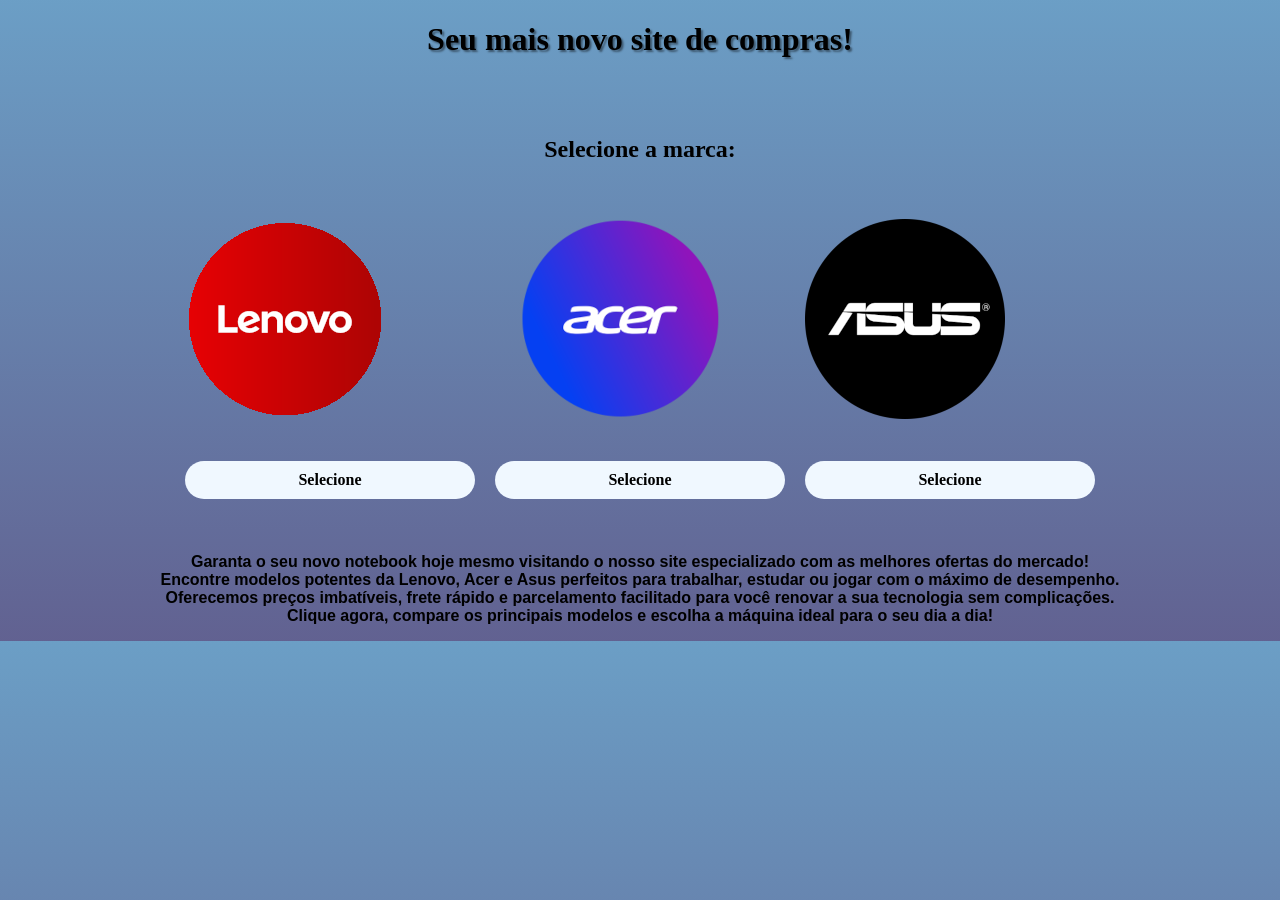
<file: index.html>
<!DOCTYPE html>
<html lang="pt-br">

<head>
    <meta charset="UTF-8">
    <meta name="viewport" content="width=device-width, initial-scale=1.0">
    <title>Vendas</title>
    <link rel="stylesheet" href="style.css">
    <link rel="shortcut icon" href="imagens/laptop-icon.png" type="image/x-icon">
</head>

<body id="index">
    <main>
        <h1>Seu mais novo site de compras!</h1>
        <br>
        <br>
        <h2>Selecione a marca:</h2>
        <br>
        <br>
        <div class="opcao">
            <div>
                <img src="imagens/lenovo-logo1.png" alt="Logo Lenovo">
                <br>
                <br>
                <a class="botao" href="lenovo.html">Selecione</a>
            </div>
            <div>
                <img src="imagens/acer-logo1.png" alt="Logo Acer">
                <br>
                <br>
                <a class="botao" href="acer.html">Selecione</a>
            </div>
            <div>
                <img src="imagens/asus-logo1.png" alt="Logo Asus">
                <br>
                <br>
                <a class="botao" href="asus.html">Selecione</a>
            </div>
        </div>
        <br>
        <p>
            <strong>
                Garanta o seu novo notebook hoje mesmo visitando o nosso site especializado com as melhores ofertas do
                mercado!
                <br> Encontre modelos potentes da Lenovo, Acer e Asus perfeitos para trabalhar, estudar ou jogar com o
                máximo de
                desempenho. <br> Oferecemos preços imbatíveis, frete rápido e parcelamento facilitado para você renovar
                a
                sua
                tecnologia sem complicações. <br> Clique agora, compare os principais modelos e escolha a máquina ideal
                para
                o
                seu
                dia a dia!
            </strong>
        </p>
    </main>

</body>

</html>
</file>
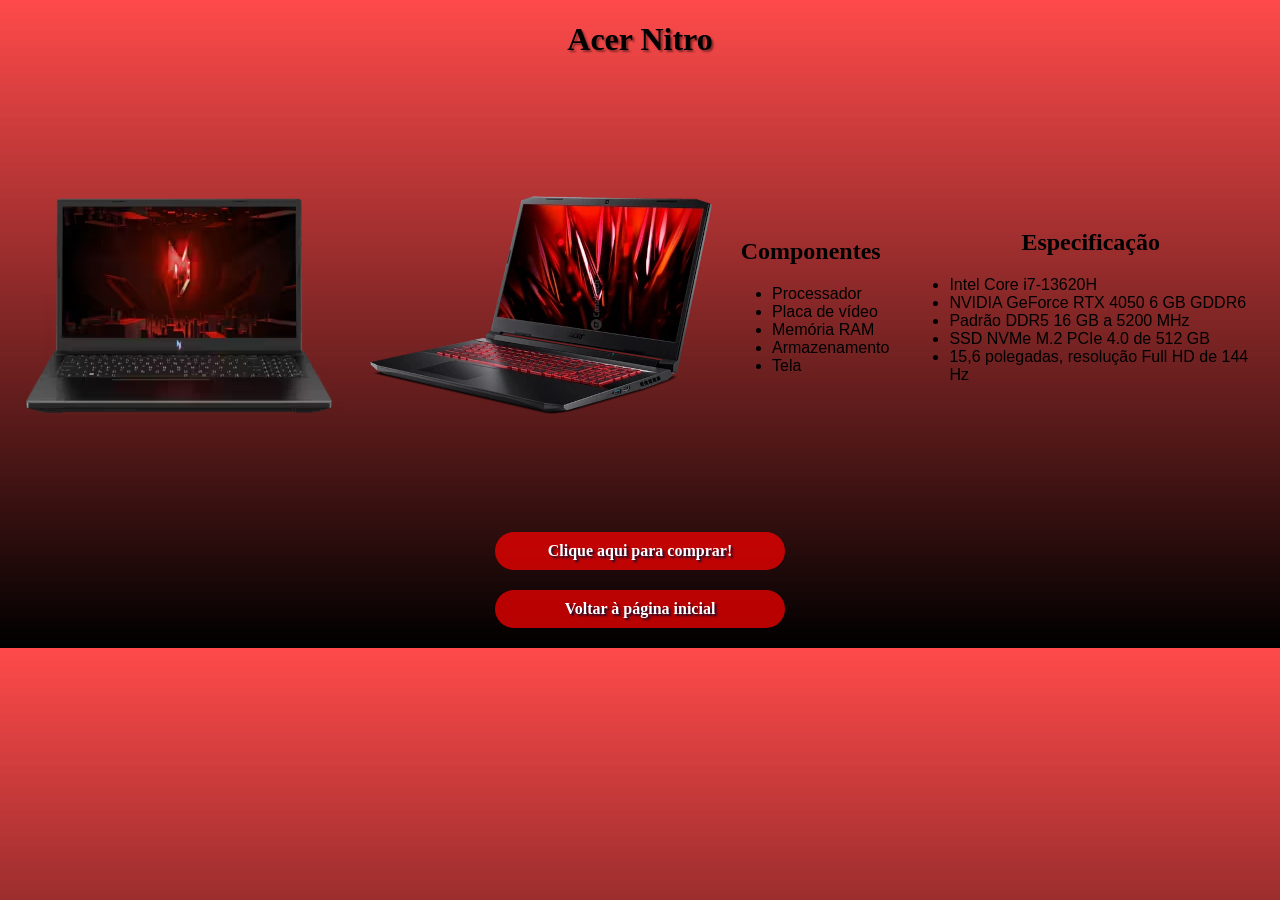
<file: acer.html>
<!DOCTYPE html>
<html lang="pt-br">

<head>
    <meta charset="UTF-8">
    <meta name="viewport" content="width=device-width, initial-scale=1.0">
    <title>Acer</title>
    <link rel="stylesheet" href="style.css">
</head>

<body id="acer">
    <main>
        <h1>Acer Nitro</h1>
        <br><br><br>
        <div class="lista">
            <img src="imagens/nitro1.avif" alt="">
            <img src="imagens/nitro-lado1.webp" alt="">
            
            <div class="grupo-lista">
                <h2>Componentes</h2>
                <ul>
                    <li>Processador</li>
                    <li>Placa de vídeo</li>
                    <li>Memória RAM</li>
                    <li>Armazenamento</li>
                    <li>Tela</li>
                </ul>
            </div>

            <div class="grupo-lista">
                <h2>Especificação</h2>
                <ul>
                    <li>Intel Core i7-13620H</li>
                    <li>NVIDIA GeForce RTX 4050 6 GB GDDR6</li>
                    <li>Padrão DDR5 16 GB a 5200 MHz</li>
                    <li>SSD NVMe M.2 PCIe 4.0 de 512 GB</li>
                    <li>15,6 polegadas, resolução Full HD de 144 Hz</li>
                </ul>
            </div>
        </div>
        <br><br>
        <a class="botao-acer"
            href="https://www.google.com/aclk?sa=L&ai=DChsSEwi67v2y0ueWAxX9SEgAHcz4CL0YACICCAEQCBoCY2U&co=1&ase=2&gclid=Cj0KCQjwzY7VBhDwARIsAFtPvBSULtmF4A-AgH7MqBtFPcbOtyG3agkvdFVRwU5T6ME8K1ckO-cJqHoaAul2EALw_wcB&cid=[base64]&cce=2&category=acrcp_v1_32&sig=AOD64_2WtVNIt5K5xNmEU-7vorYZjypoyg&ctype=5&q=&nis=4&ved=2ahUKEwjQiviy0ueWAxVcB7kGHdXdLVcQ5bgDKAB6BAgQEBc&adurl=">Clique
            aqui para comprar!</a>
        <a class="botao-acer" href="index.html">Voltar à página inicial</a>
    </main>

</body>

</html>
</file>
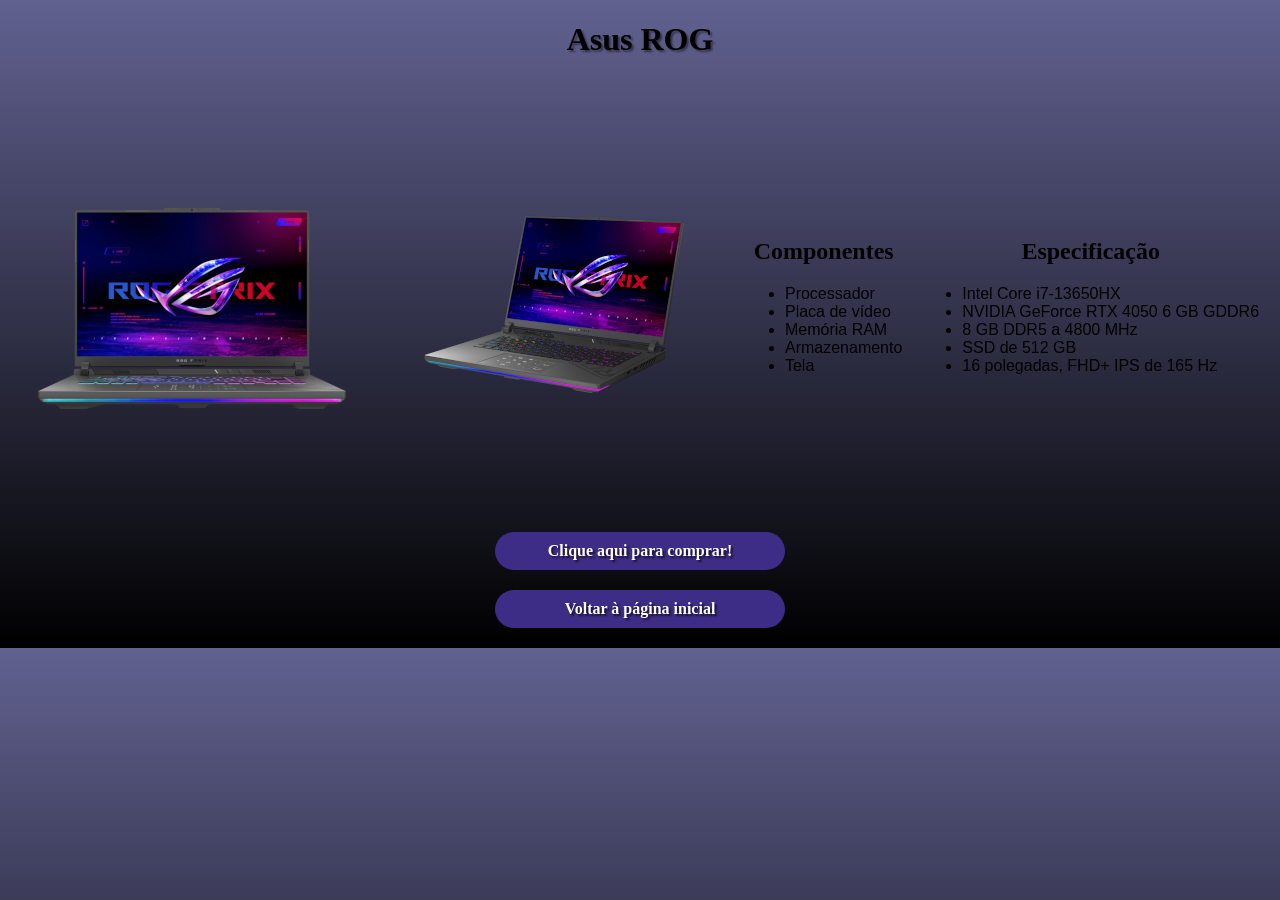
<file: asus.html>
<!DOCTYPE html>
<html lang="pt-br">

<head>
    <meta charset="UTF-8">
    <meta name="viewport" content="width=device-width, initial-scale=1.0">
    <title>Asus</title>
    <link rel="stylesheet" href="style.css">
</head>

<body id="asus">

    <main>
        <h1>Asus ROG</h1>
        <br><br><br>

        <div class="lista">
            <img src="imagens/rog-frente.png" alt="">
            <img src="imagens/rog-lado.png" alt="">

            <div class="grupo-lista">
                <h2>Componentes</h2>
                <ul>
                    <li>Processador</li>
                    <li>Placa de vídeo</li>
                    <li>Memória RAM</li>
                    <li>Armazenamento</li>
                    <li>Tela</li>
                </ul>
            </div>

            <div class="grupo-lista">
                <h2>Especificação</h2>
                <ul>
                    <li>Intel Core i7-13650HX</li>
                    <li>NVIDIA GeForce RTX 4050 6 GB GDDR6</li>
                    <li>8 GB DDR5 a 4800 MHz</li>
                    <li>SSD de 512 GB</li>
                    <li>16 polegadas, FHD+ IPS de 165 Hz</li>
                </ul>
            </div>
        </div>

        <br><br>

        <a class="botao-asus"
            href="https://www.kabum.com.br/produto/537377/notebook-gamer-asus-rog-strix-g16-intel-core-i7-8gb-ram-geforce-rtx-4050-ssd-512gb-16-fhd-165hz-keepos-eclipse-gray-g614ju-n3367?srsltid=AfmBOorNWlZ52RuCFlxftzjtdbJ_wMbnJMC0myzjTYEQlF0eB3JiWJ4Sa-4">Clique
            aqui para comprar!</a>

        <a class="botao-asus" href="index.html">Voltar à página inicial</a>
    </main>

</body>

</html>
</file>
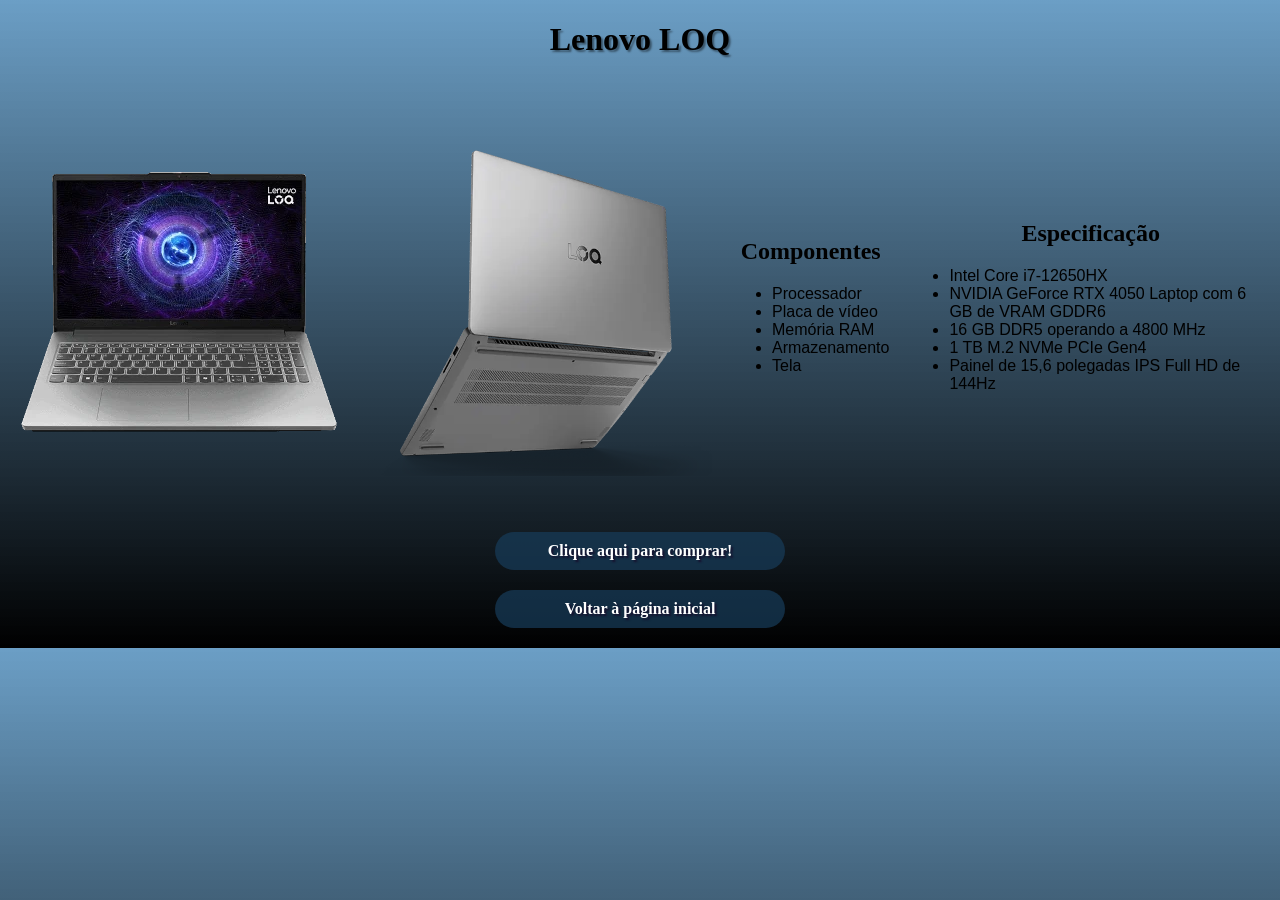
<file: lenovo.html>
<!DOCTYPE html>
<html lang="pt-br">

<head>
    <meta charset="UTF-8">
    <meta name="viewport" content="width=device-width, initial-scale=1.0">
    <title>Lenovo</title>
    <link rel="stylesheet" href="style.css">
</head>

<body id="lenovo">

    <main>
        <h1>Lenovo LOQ</h1>
        <br><br><br>
        <div class="lista">
            <img src="imagens/lenovo.webp" alt="">
            <img src="imagens/lenovo-traz1.png" alt="">

            <div class="grupo-lista">
                <h2>Componentes</h2>
                <ul>
                    <li>Processador</li>
                    <li>Placa de vídeo</li>
                    <li>Memória RAM</li>
                    <li>Armazenamento</li>
                    <li>Tela</li>
                </ul>
            </div>

            <div class="grupo-lista">
                <h2>Especificação</h2>
                <ul>
                    <li>Intel Core i7-12650HX</li>
                    <li>NVIDIA GeForce RTX 4050 Laptop com 6 GB de VRAM GDDR6</li>
                    <li>16 GB DDR5 operando a 4800 MHz</li>
                    <li>1 TB M.2 NVMe PCIe Gen4</li>
                    <li>Painel de 15,6 polegadas IPS Full HD de 144Hz</li>
                </ul>
            </div>
        </div>
        <br><br>
        <a class="botao-lenovo"
            href="https://www.google.com/aclk?sa=L&ai=DChsSEwjF-a-6rOeWAxXTTUgAHQ-gEUgYACICCAEQBRoCY2U&co=1&ase=2&gclid=Cj0KCQjwzY7VBhDwARIsAFtPvBQNTAUoTeOm0wt15etm-hedhsUwSxpcEBL6jG2_1n8XzhsQm2Qc-uIaAlFgEALw_wcB&cid=[base64]&cce=2&category=acrcp_v1_32&sig=AOD64_1F3FET--zNAhJD37nDmxr4JmsHqg&ctype=5&q=&nis=4&ved=2ahUKEwiIuqa6rOeWAxVYBLkGHSNMERAQ5bgDKAB6BAgJEAs&adurl=">Clique
            aqui para comprar!</a>
        <a class="botao-lenovo" href="index.html">Voltar à página inicial</a>
    </main>

</body>

</html>
</file>
<file: style.css>
* {
    font-family: 'Lucida Sans', 'Lucida Sans Regular', 'Lucida Grande', 'Lucida Sans Unicode', Geneva, Verdana, sans-serif;
}

#index {
    background: linear-gradient(to bottom, #2f77aeb5, #212164b5);
}

#lenovo {
    background: linear-gradient(to bottom, #2f77aeb5, black);

}

#asus {
    background: linear-gradient(to bottom, #212164b5, black);
}

#acer {
    background: linear-gradient(to bottom, #ff0000b5, black);

}

h1 {

    text-align: center;
    font-family: Cambria, Cochin, Georgia, Times, 'Times New Roman', serif;
    text-shadow: 2px 2px 2px rgba(0, 0, 0, 0.441);
}

h2 {
    text-align: center;
    font-family: Cambria, Cochin, Georgia, Times, 'Times New Roman', serif;
}


.opcao {
    display: flex;
    flex-direction: row;
    justify-content: center;
    align-items: center;
    gap: 20px;


}




a {

    display: flex;
    flex-direction: column;
    align-items: center;
    font-family: Cambria, Cochin, Georgia, Times, 'Times New Roman', serif;

}


.botao {

    display: block;
    width: 250px;
    margin: 20px auto;
    background-color: aliceblue;
    padding: 10px 20px;
    text-align: center;
    color: black;
    text-decoration: none;
    border-radius: 20px;
    font-weight: bold;

}


p {
    text-align: center;
    font-family: Cambria, Cochin, Georgia, Times, 'Times New Roman', serif;

}

.lista {
    display: flex;
    flex-direction: row;
    justify-content: center;
    align-items: center;
    gap: 20px;
    font-family: Cambria, Cochin, Georgia, Times, 'Times New Roman', serif;


}

.botao-asus {
    display: block;
    width: 250px;
    margin: 20px auto;
    background-color: rgb(61, 45, 134);
    padding: 10px 20px;
    text-align: center;
    color: white;
    text-decoration: none;
    border-radius: 20px;
    font-weight: bold;
    text-shadow: 2px 2px 2px rgb(22, 16, 46);

}

.botao-lenovo {
    display: block;
    width: 250px;
    margin: 20px auto;
    background-color: #173c59b5;
    padding: 10px 20px;
    text-align: center;
    color: white;
    text-decoration: none;
    border-radius: 20px;
    font-weight: bold;
    text-shadow: 2px 2px 2px rgb(22, 16, 46);

}

.botao-acer {
    display: block;
    width: 250px;
    margin: 20px auto;
    background-color: #ff0000b5;
    padding: 10px 20px;
    text-align: center;
    color: white;
    text-decoration: none;
    border-radius: 20px;
    font-weight: bold;
    text-shadow: 2px 2px 2px rgb(22, 16, 46);

}
</file>
